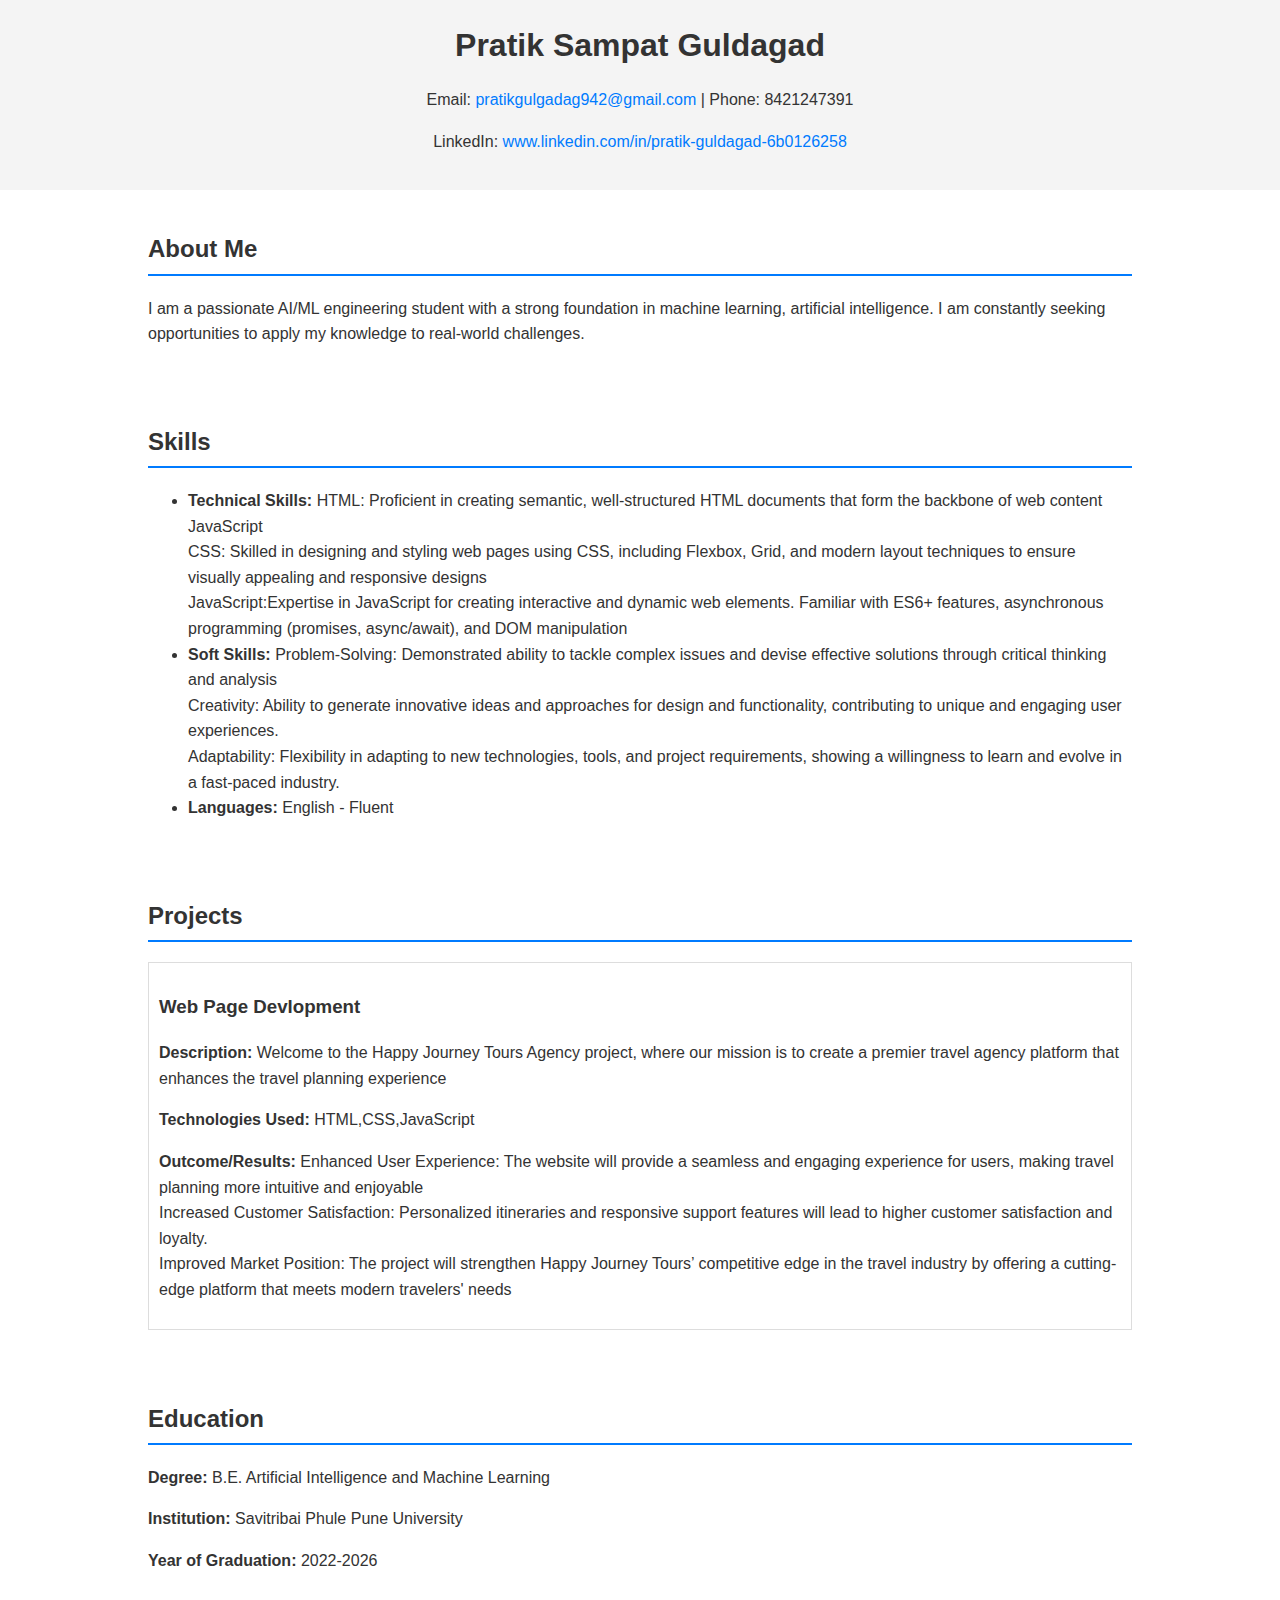
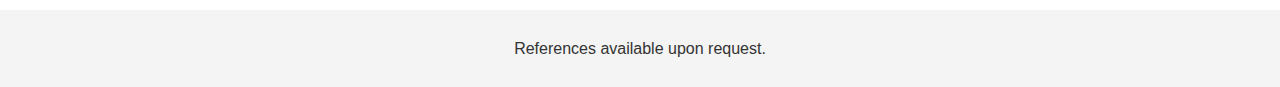
<file: Task 2-Protfolio/index.html>
<!DOCTYPE html>
<html lang="en">
<head>
    <meta charset="UTF-8">
    <meta name="viewport" content="width=device-width, initial-scale=1.0">
    <title>[Your Name] - Portfolio</title>
    <link rel="stylesheet" href="styles.css">
</head>
<body>
    <header>
        <h1>Pratik Sampat Guldagad</h1>
        <p>Email: <a href="mailto:your.email@example.com">pratikgulgadag942@gmail.com</a> | Phone: 8421247391</p>
        <p>LinkedIn: <a href="[LinkedIn Profile URL]" target="_blank">www.linkedin.com/in/pratik-guldagad-6b0126258</a></p>
    </header>
    
    <section id="about">
        <h2>About Me</h2>
        <p>I am a passionate AI/ML engineering student with a strong foundation in machine learning, artificial intelligence. I am constantly seeking opportunities to apply my knowledge to real-world challenges.</p>
    </section>
    
    <section id="skills">
        <h2>Skills</h2>
        <ul>
            <li><strong>Technical Skills:</strong> HTML: Proficient in creating semantic, well-structured HTML documents that form the backbone of web content JavaScript <br>
                CSS: Skilled in designing and styling web pages using CSS, including Flexbox, Grid, and modern layout techniques to ensure visually appealing and responsive designs<br>
                JavaScript:Expertise in JavaScript for creating interactive and dynamic web elements. Familiar with ES6+ features, asynchronous programming (promises, async/await), and DOM manipulation</li>
            <li><strong>Soft Skills:</strong> Problem-Solving: Demonstrated ability to tackle complex issues and devise effective solutions through critical thinking and analysis<br>
                Creativity: Ability to generate innovative ideas and approaches for design and functionality, contributing to unique and engaging user experiences.<br>
                Adaptability: Flexibility in adapting to new technologies, tools, and project requirements, showing a willingness to learn and evolve in a fast-paced industry.</li>
            <li><strong>Languages:</strong> English - Fluent</li>
        </ul>
    </section>
    
    <section id="projects">
        <h2>Projects</h2>
        <div class="project">
            <h3>Web Page Devlopment</h3>
            <p><strong>Description:</strong> Welcome to the Happy Journey Tours Agency project, where our mission is to create a premier travel agency platform that enhances the travel planning experience</p>
            <p><strong>Technologies Used:</strong> HTML,CSS,JavaScript</p>
            <p><strong>Outcome/Results:</strong> Enhanced User Experience: The website will provide a seamless and engaging experience for users, making travel planning more intuitive and enjoyable<br>
                Increased Customer Satisfaction: Personalized itineraries and responsive support features will lead to higher customer satisfaction and loyalty.<br>
                Improved Market Position: The project will strengthen Happy Journey Tours’ competitive edge in the travel industry by offering a cutting-edge platform that meets modern travelers' needs</p>
        </div>
        <!-- Repeat for more projects -->
    </section>
    
    <section id="education">
        <h2>Education</h2>
        <p><strong>Degree:</strong> B.E. Artificial Intelligence and Machine Learning</p>
        <p><strong>Institution:</strong> Savitribai Phule Pune University</p>
        <p><strong>Year of Graduation:</strong> 2022-2026</p>
    </section>
    
    
    <footer>
        <p>References available upon request.</p>
    </footer>
</body>
</html>
</file>
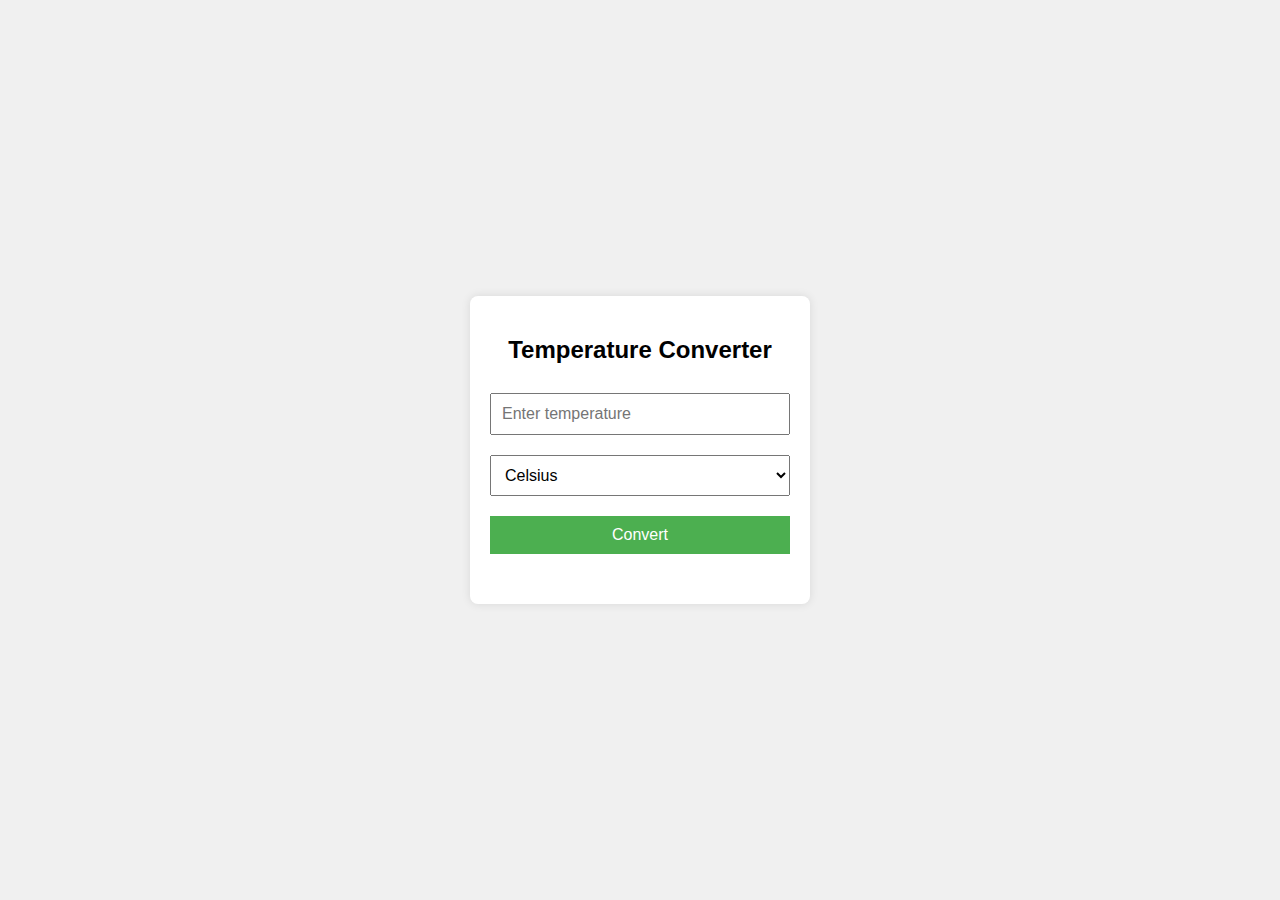
<file: Task 3-Temperature Converter Website/temp.html>
<!DOCTYPE html>
<html lang="en">
<head>
    <meta charset="UTF-8">
    <meta name="viewport" content="width=device-width, initial-scale=1.0">
    <title>Temperature Converter</title>
    <style>
        body {
            font-family: Arial, sans-serif;
            display: flex;
            justify-content: center;
            align-items: center;
            height: 100vh;
            background-color: #f0f0f0;
            margin: 0;
        }
        .container {
            background: white;
            padding: 20px;
            border-radius: 8px;
            box-shadow: 0 0 10px rgba(0, 0, 0, 0.1);
            width: 300px;
            text-align: center;
        }
        input, select, button {
            margin: 10px 0;
            padding: 10px;
            font-size: 16px;
            width: 100%;
            box-sizing: border-box;
        }
        button {
            background-color: #4CAF50;
            color: white;
            border: none;
            cursor: pointer;
        }
        button:hover {
            background-color: #45a049;
        }
        .result {
            font-size: 18px;
            margin-top: 20px;
        }
    </style>
</head>
<body>
    <div class="container">
        <h2>Temperature Converter</h2>
        <input type="number" id="temperature" placeholder="Enter temperature" />
        <select id="unit">
            <option value="Celsius">Celsius</option>
            <option value="Fahrenheit">Fahrenheit</option>
            <option value="Kelvin">Kelvin</option>
        </select>
        <button onclick="convertTemperature()">Convert</button>
        <div class="result" id="result"></div>
    </div>

    <script>
        function convertTemperature() {
            const temp = parseFloat(document.getElementById('temperature').value);
            const unit = document.getElementById('unit').value;
            let result = '';

            if (isNaN(temp)) {
                result = 'Please enter a valid number.';
            } else {
                switch (unit) {
                    case 'Celsius':
                        result = `
                            Fahrenheit: ${(temp * 9/5 + 32).toFixed(2)} °F<br>
                            Kelvin: ${(temp + 273.15).toFixed(2)} K
                        `;
                        break;
                    case 'Fahrenheit':
                        result = `
                            Celsius: ${((temp - 32) * 5/9).toFixed(2)} °C<br>
                            Kelvin: ${((temp - 32) * 5/9 + 273.15).toFixed(2)} K
                        `;
                        break;
                    case 'Kelvin':
                        result = `
                            Celsius: ${(temp - 273.15).toFixed(2)} °C<br>
                            Fahrenheit: ${((temp - 273.15) * 9/5 + 32).toFixed(2)} °F
                        `;
                        break;
                }
            }

            document.getElementById('result').innerHTML = result;
        }
    </script>
</body>
</html>
</file>
<file: Task 2-Protfolio/styles.css>
body {
    font-family: Arial, sans-serif;
    line-height: 1.6;
    margin: 0;
    padding: 0;
    color: #333;
}

header {
    background: #f4f4f4;
    padding: 20px;
    text-align: center;
}

header h1 {
    margin: 0;
}

header a {
    color: #007bff;
    text-decoration: none;
}

section {
    padding: 20px;
    margin: 0 10%;
}

section h2 {
    border-bottom: 2px solid #007bff;
    padding-bottom: 5px;
}

.project, .job {
    border: 1px solid #ddd;
    padding: 10px;
    margin-bottom: 10px;
}

footer {
    background: #f4f4f4;
    text-align: center;
    padding: 10px;
}
</file>
